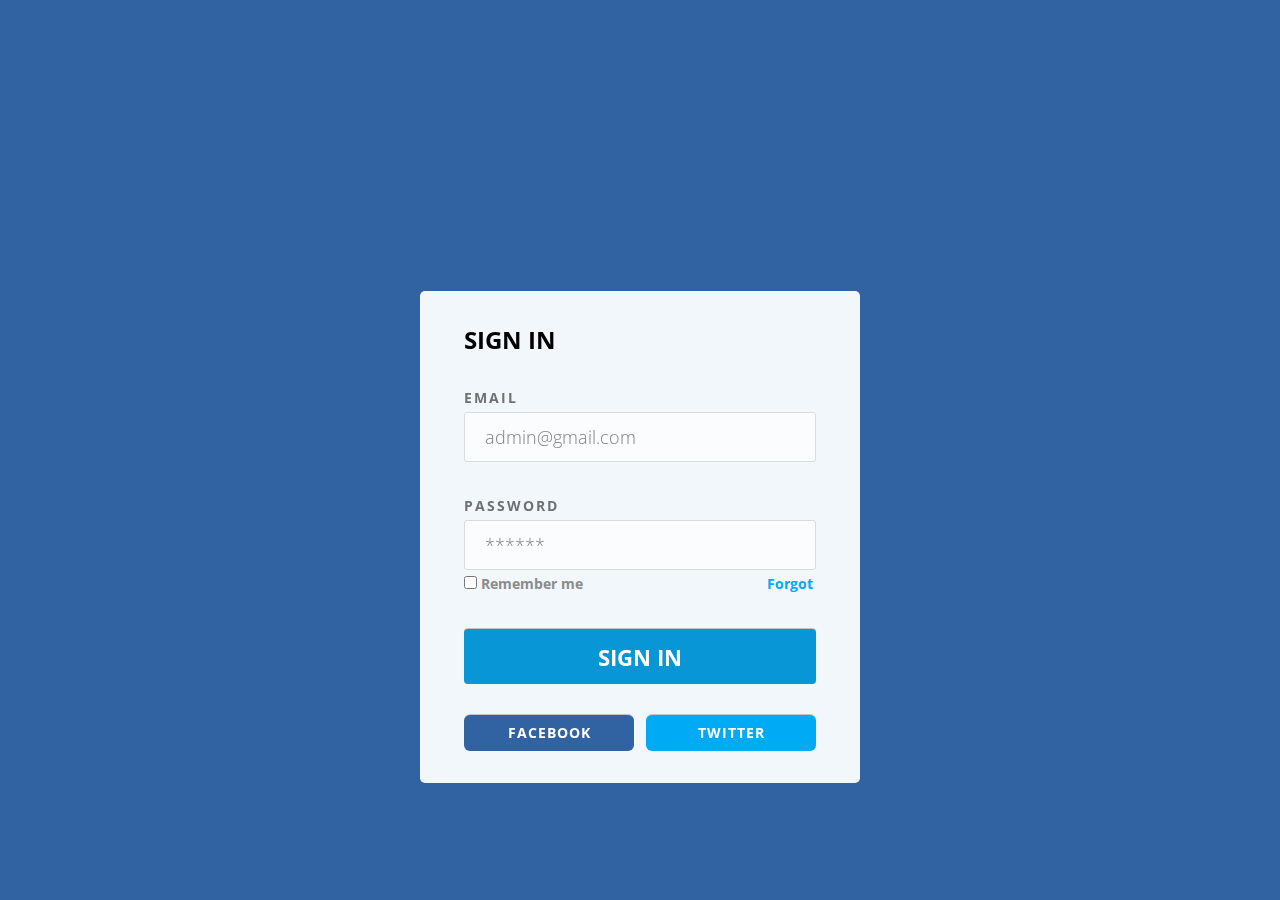
<file: 02,03,23/index.html>
<!DOCTYPE html>
<html lang="en">

<head>
    <meta charset="UTF-8">
    <link rel="stylesheet" href="./style.css">
    <title>Document</title>
</head>

<body>
    <div id="general">
        <div id="one">
            <div class="container">
                <h1>SIGN IN</h1>
                <form class action="#">
                    <label for="email">EMAIL</label>
                    <input type="email" class="email_input" placeholder="admin@gmail.com" required>
                    <label for="password">PASSWORD</label>
                    <input type="password" class="pasword_input" placeholder="******" required="required">
                </form>
                <input type="checkbox" id="check" />
                <label class=reme for="reme">Remember me</label>
                <a href="#">Forgot</a>
                <button>SIGN IN</button>
                <button id="fb">FACEBOOK</button>
                <button id="tw">TWITTER</button>

            </div>
        </div>
    </div>

</body>

</html>
</file>
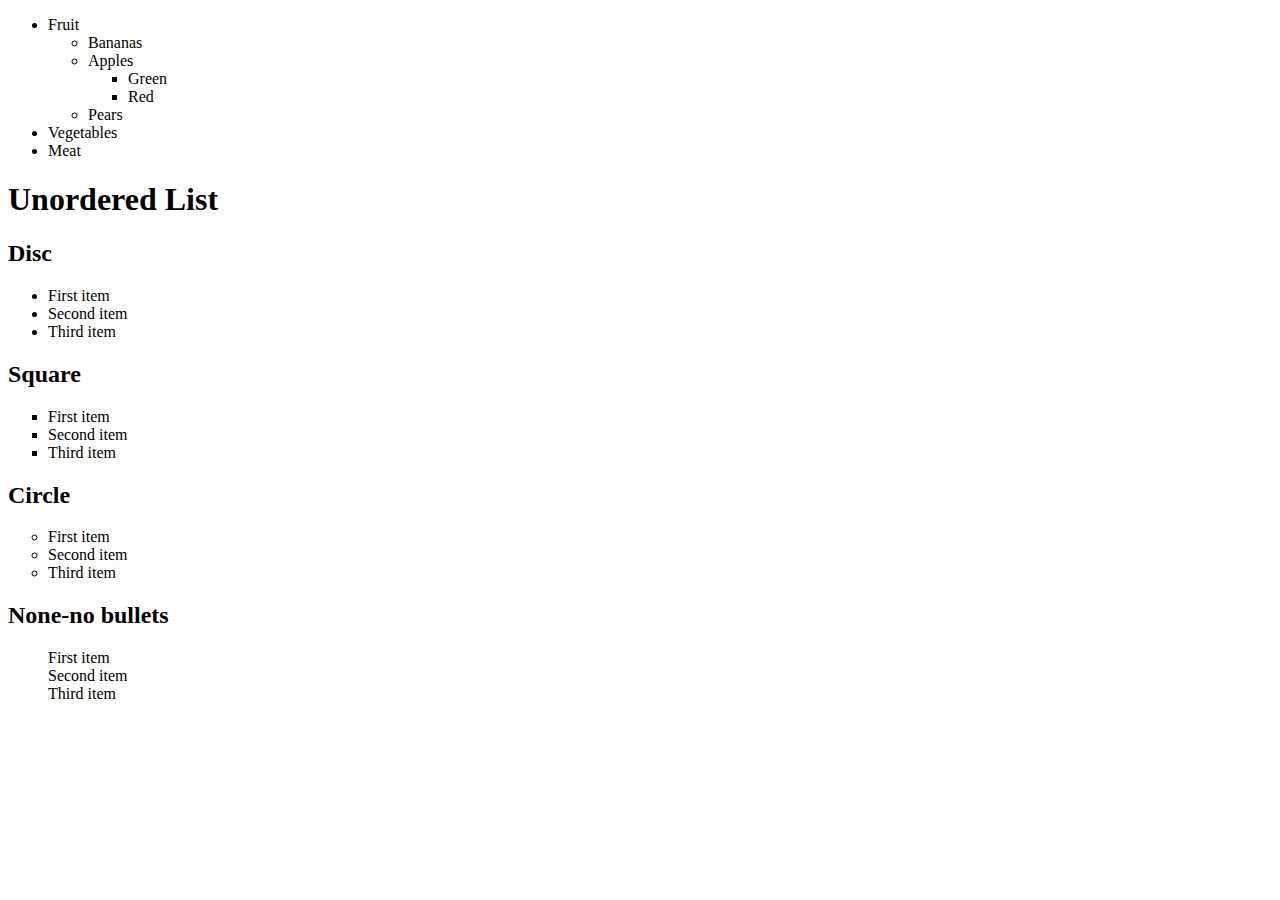
<file: 27.02.23/index.html>
<!DOCTYPE html>
<html lang="en">

<head>
    <meta charset="UTF-8" />
    <title>Document</title>
</head>
<body>
    <ul>
        <li>Fruit</li>
        <ul type="circle">
            <li>
                Bananas
            </li>
            <li>
                Apples
            </li>
            <ul type="square">
                <li>
                    Green
                </li>
                <li>
                    Red
                </li>
            </ul>
        </ul>
        <ul type="circle">
            <li>
                Pears
            </li>
        </ul>
        <li>
            Vegetables
        </li>
        <li>
            Meat
        </li>
    </ul>
    <h1>Unordered List</h1>
    <h2>Disc</h2>
    <ul>
        <li>
            First item
        </li>
        <li>
            Second item
        </li>
        <li>
            Third item
        </li>
    </ul>
    <h2>Square</h2>

    <ul type="square">
        <li>
            First item
        </li>
        <li>
            Second item
        </li>
        <li>
            Third item
        </li>
    </ul>
    <h2>Circle</h2>

    <ul type="circle">
        <li>
            First item
        </li>
        <li>
            Second item
        </li>
        <li>
            Third item
        </li>
    </ul>
    <h2>None-no bullets</h2>
    <ul type="none">
        <li>
            First item
        </li>
        <li>
            Second item
        </li>
        <li>
            Third item
        </li>
    </ul>
</body>

</html>
</file>
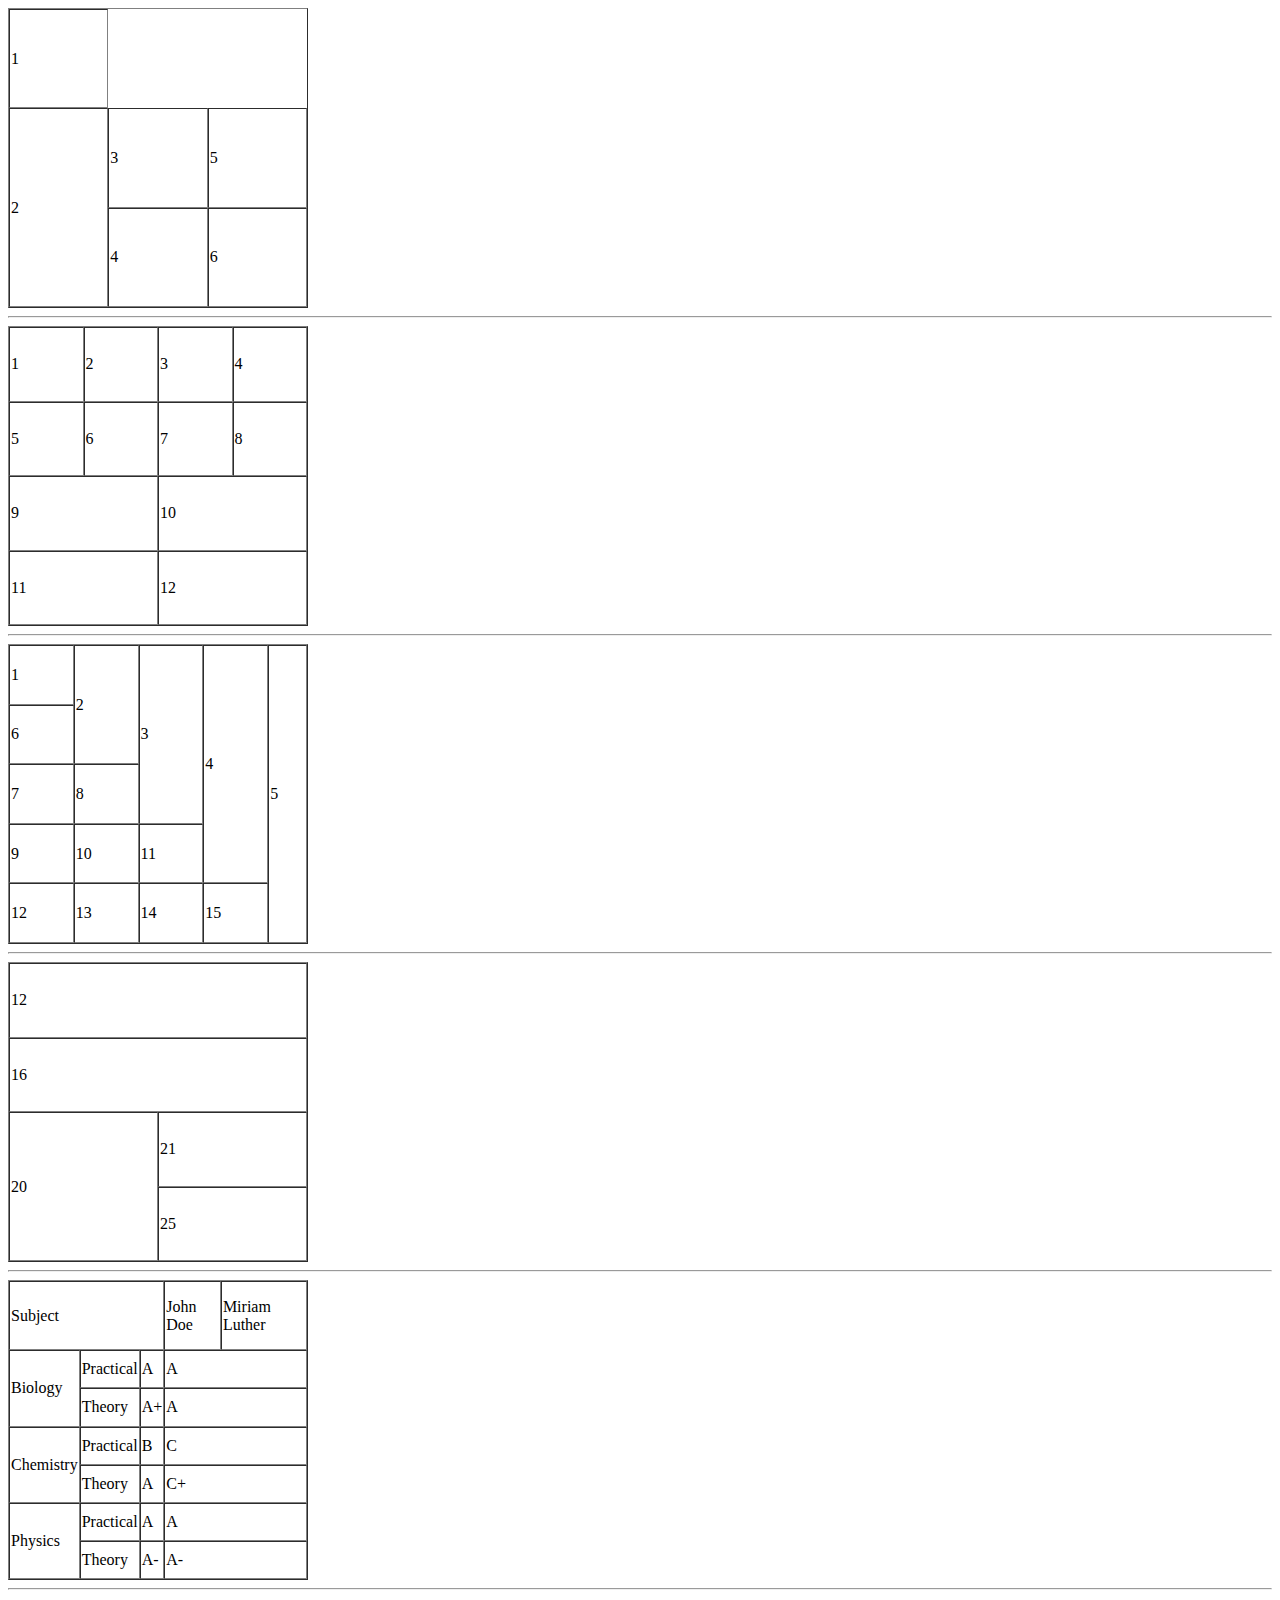
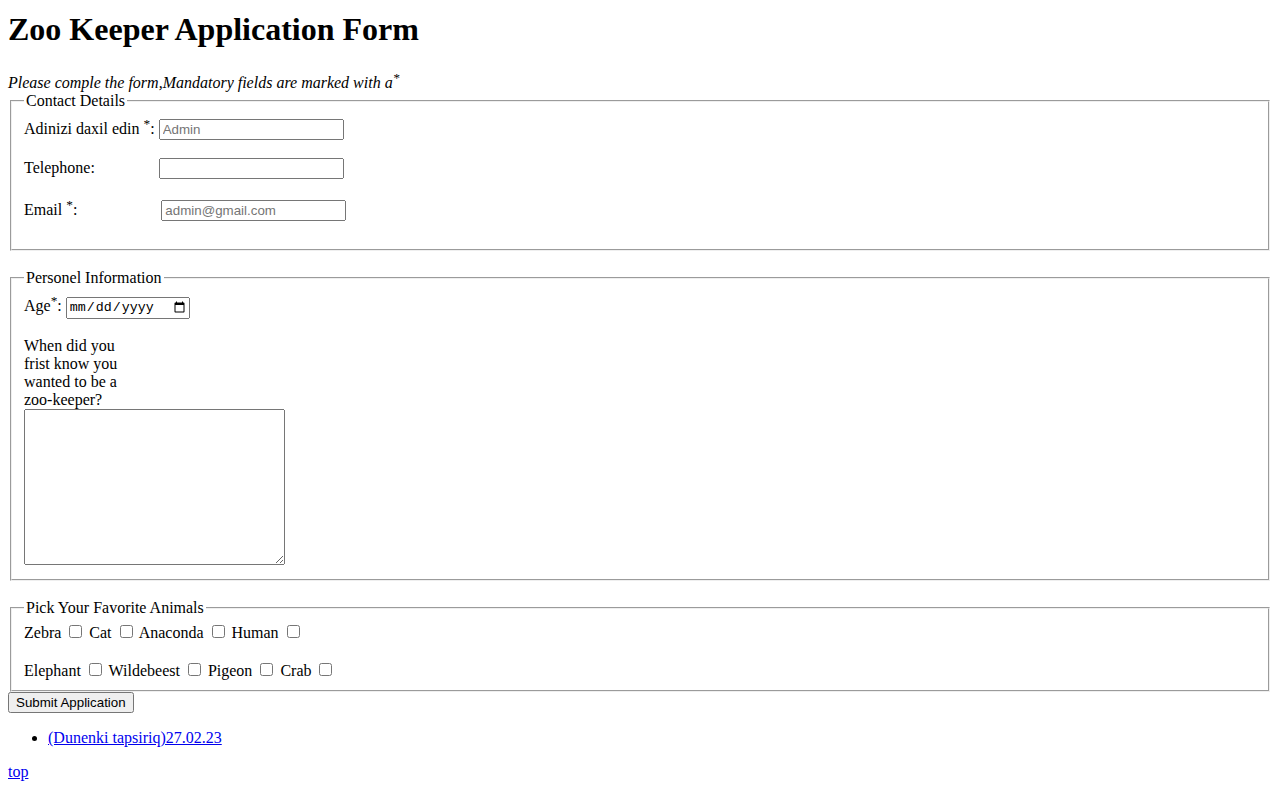
<file: 28,02,23/index.html>
<!DOCTYPE html>
<html lang="en">
<head>
    <meta charset="UTF-8">
    <title>Document</title>
</head>
<body>

    <table border="1" cellspacing="0" width="300px" height="300px">
        <tr>
            <td colspan="=3">1</td>
        </tr>
        <tr>
            <td rowspan="2">2</td>
            <td>3</td>
            <td>5</td>
        </tr>
        <tr>
            <td>4</td>
            <td>6</td>
        </tr>
    
    </table>
    <hr/>
   <table>
    <table border="1" cellspacing="0" width="300px" height="300px">
        <tr>
            <td>1</td>
            <td>2</td>
            <td>3</td>
            <td>4</td>
        </tr>
        <tr>
            <td>5</td>
            <td>6</td>
            <td>7</td>
            <td>8</td>
        </tr>
        <tr>
            <td colspan="2">9</td>
            <td colspan="2">10</td>
        </tr>
        <tr>
            <td colspan="2">11</td>
            <td colspan="2">12</td>
        </tr>
    </table>
    <hr/>

    <table border="1" cellspacing="0" width="300px" height="300px"> 
        <tr>
            <td>1</td>
            <td rowspan="2">2</td>
            <td rowspan="3">3</td>
            <td rowspan="4">4</td>
            <td rowspan="5">5</td>
        </tr>
        <tr>
            <td>6</td>
        </tr>
        <tr>
            <td>7</td>
            <td>8</td>
        </tr>
        <tr>
            <td>9</td>
            <td>10</td>
            <td>11</td>
        </tr>
        <tr>
            <td>12</td>
            <td>13</td>
            <td>14</td>
            <td>15</td>
        </tr>
    </table>
    <hr/>
    <table border="1" cellspacing="0" width="300px" height="300px" >
        <tr>
            <td colspan="4">12</td>
        </tr>
        <tr>
            <td colspan="4">16</td>
        </tr>
        <tr>
            <td rowspan="2">20</td>
            <td colspan="3">21</td>
        </tr>
        <tr>
            <td colspan="3">25</td>
        </tr>
    </table>
    <hr/>
<table border="1" cellspacing="0" width="300px" height="300px">
    <tr>
        <td colspan="3">Subject</td>
        <td>John Doe </td>
        <td>Miriam Luther</td>
    </tr>
    <tr>
        <td rowspan="2">Biology</td>
        <td>Practical</td>
        <td>A</td>
        <td colspan="2">A</td>
    </tr>
    <tr>
        <td>Theory</td>
        <td>A+</td>
        <td colspan="2">A</td>
    </tr>
    <tr>
        <td rowspan="2">Chemistry</td>
        <td>Practical</td>
        <td>B</td>
        <td colspan="2">C</td>
    </tr>
    <tr>
        <td>Theory</td>
        <td>A</td>
        <td colspan="2">C+</td>
    </tr>
    <tr>
        <td rowspan="2">Physics</td>
        <td>Practical</td>
        <td>A</td>
        <td colspan="2">A</td>
    </tr>
    <tr>
        <td>Theory</td>
        <td>A-</td>
        <td colspan="2">A-</td>
       
    </tr>
</table>
<hr/>
 <h1>Zoo Keeper Application Form</h1>
 <i>Please comple the form,Mandatory fields are marked with a<sup>*</sup></i>
 <br/>

 <form action="#">

   
   <fieldset>
    <legend>Contact Details</legend>
    <label for="name">Adinizi daxil edin <sup>*</sup >:</label>
    <input type="text" minlength="3" maxlength="10" id = "name" placeholder="Admin" required="required"/>
   
    <br/>
    <br/>
   <label for="number">Telephone:&nbsp;&nbsp;&nbsp; &nbsp; &nbsp; &nbsp; &nbsp; &nbsp; &nbsp; </label>
    <input type="Telephone" id="number" minlength="1" maxlength="12"/>
   
    <br/>
    <br/>
   <label for="email">Email <sup>*</sup >:&nbsp;&nbsp; &nbsp; &nbsp; &nbsp; &nbsp; &nbsp; &nbsp; &nbsp; &nbsp; &nbsp;<label>
    <input type="email" id= email required="required" placeholder="admin@gmail.com" />
   
    <br/>
    <br/>
   
   
   
    </form>
   </fieldset>

   <br/>

   <fieldset>
    <legend>Personel Information</legend>
    <label for="Age">Age<sup>*</sup >:</label>
    <input type="date" id="Age" required="required"/>
    <br/>
    <br/>
    <label for="txt">When did you <br/> frist know you <br/>  wanted to be a <br/> zoo-keeper? <br/></label>
    <textarea id="txt" cols="30" rows="10"></textarea>

   </fieldset>
   <br/>
   <fieldset>
    <legend>Pick Your Favorite Animals</legend>
    <label for="zeb">Zebra</label>
    <input type="checkbox" id="zeb">

    <label for="cat">Cat</label>
    <input type="checkbox" id="cat">

    <label for="Ana">Anaconda</label>
    <input type="checkbox" id="Ana">

    <label for="hum">Human</label>
    <input type="checkbox" id="hum">
    <br/>
    <br/>
    <label for="ele">Elephant</label>
    <input type="checkbox" id="ele">

    <label for="wil">Wildebeest</label>
    <input type="checkbox" id="wil">

    <label for="pig">Pigeon</label>
    <input type="checkbox"  id="pig">

    <label for="cr">Crab</label>
    <input type="checkbox"  id="cr">

   </fieldset>
   <button type="submit"> Submit Application</button>
   
   <br/>

   <ul>
    <li>
        <a href="../27.02.23/index.html" target="_blank">(Dunenki tapsiriq)27.02.23</a>
    </li>
   </ul>
   <a href="#">top</a>
</body>
</html>
</file>
<file: 02,03,23/style.css>
@import url("https://fonts.googleapis.com/css2?family=Open+Sans:ital,wght@0,300;0,400;0,500;0,600;0,700;0,800;1,300;1,400;1,500;1,600;1,700;1,800&display=swap");
*{
    margin:0;
    padding:0;
    box-sizing: border-box;

}
body{
    background-color:#3162a2;
    

}
.container{
    max-width: 352px;
    margin:auto
    
}
#general{
    position: absolute;
    top:5%;
    left:50%;
    transform: translate(-50%,50%);
}
#one{
    width: 440px;
    background-color: #f2f7fc;
    border-radius: 5px;
}
#one h1{
    color: black;
    font:bold 24px "Open Sans",sans-serif;
    line-height: 28px;
    text-transform: uppercase;
    filter:drop-shadow(0.5px 0.866px 0px #fff);
    margin-bottom: 30px;
    padding-top: 35px;
}
#one form label{
opacity: 0.800;
font: bold 14px 'Open Sans',sans-serif;
font-size: 14px;
letter-spacing: 2px;
line-height: 28px;
text-transform: uppercase;
color:#4f4f4f;
font-weight: bold;
}
#one form input{
    width: 100%;
    background-color: #fbfdfe;
    height: 50px;
    border: 1px solid #d8d8d8;
    border-radius: 3px;
    opacity:0.902;
    font:300 18px 'Open Sans', sans-serif;
    color: #555;
    padding-left: 20px;
}
#one form input ::placeholder{
    color: #555
}
#one form input:nth-child(1){
    margin-bottom: 25px;
}
#one form input:nth-child(2){
    margin-bottom: 30px;
}
.reme {
    font: bold 14px 'Open Sans', sans-serif;
    line-height: 28px;
    color: #8b8b8b;
}

.container a {
    font: bold 14px 'Open Sans', sans-serif;
    line-height: 28px;
    color: #04a9f4;
    text-align: right;
    text-decoration: none;
    margin-left: 180px;
}

.container button {
    width: 352px;
    height: 55px;
    border-radius: 4px;
    border: none;
    filter: drop-shadow(0px 3px 0px #0075aa);
    background-color: #0896d7;
    font: bold 22px 'Open Sans', sans-serif;
    line-height: 28px;
    text-transform: uppercase;
    color: #ffffff;
    text-align: center;
    filter: drop-shadow(0px -1px 0px rgba(0, 0, 0, 0.2));
    margin-top: 31px;
    cursor: pointer;
}

#fb {
    width: 170px;
    height: 36px;
    border-radius: 6px;
    background-color: #3162a2;
    font: bold 14px 'Open Sans', sans-serif;
    letter-spacing: 1px;
    line-height: 20px;
    text-transform: uppercase;
    color: #ffffff;
    text-align: center;
    margin-bottom: 32px;
}

#tw {
    width: 170px;
    height: 36px;
    border-radius: 6px;
    background-color: #00aaf4;
    font: bold 14px 'Open Sans', sans-serif;
    letter-spacing: 1px;
    line-height: 20px;
    text-transform: uppercase;
    color: #ffffff;
    text-align: center;
    margin-left: 8px;
}
button:hover {
    background-color:#0075aa;
}
#fb:hover {
    background-color: #0896d7;
}

#tw:hover {
    background-color: #0896d7
}
</file>
